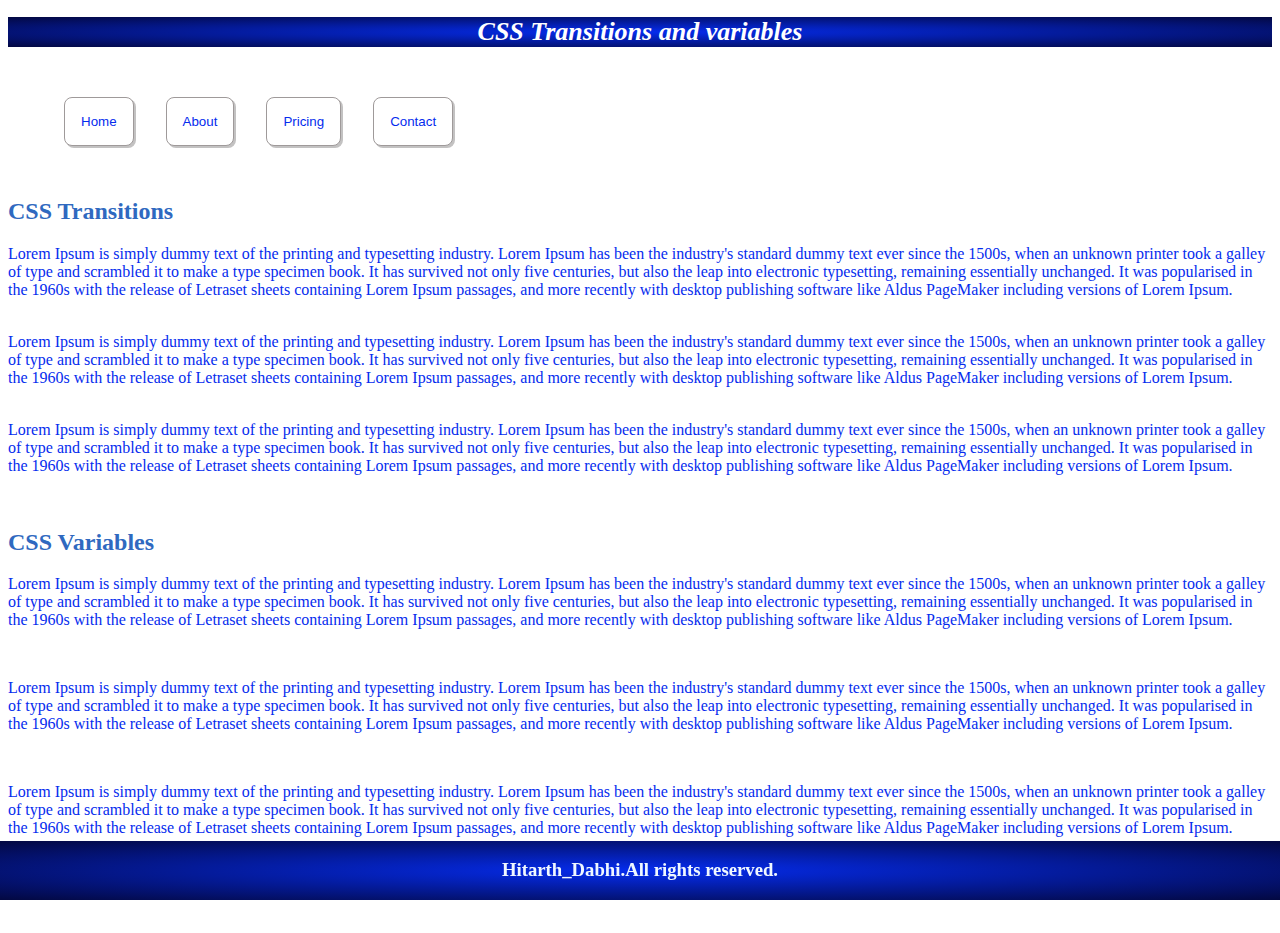
<file: index.html>
<!DOCTYPE html>
<html lang="en">
<head>
    <meta charset="UTF-8">
    <meta name="viewport" content="width=device-width, initial-scale=1.0">
    <title>CSS Transitions and variables</title>
    <link rel="stylesheet" href="styles.css"/>
</head>
<body>
     <div> 
     <header class="header">
        <h1>CSS Transitions and variables</h1>
     </header>
     <div id="container">
        <nav class="nav">
                <ul>
                    <li>
                       <button> <a href="index.html">Home</a></button>
                    </li>
                    <li>
                        <button> <a href="about.html">About</a></button>
                     </li>
                    <li>
                        <button> <a href="pricing.html">Pricing</a></button>
                    </li>
                    <li>
                        <button> <a href="contact.html">Contact</a></button>
                    </li>
                </ul>
            
        </nav>    
        <main>
            <article>
            <h2>CSS Transitions</h2>
            
            <p>
                Lorem Ipsum is simply dummy text of the printing and typesetting industry. Lorem Ipsum has been the industry's standard dummy text ever since the 1500s, when an unknown printer took a galley of type and scrambled it to make a type specimen book. It has survived not only five centuries, but also the leap into electronic typesetting, remaining essentially unchanged. It was popularised in the 1960s with the release of Letraset sheets containing Lorem Ipsum passages, and more recently with desktop publishing software like Aldus PageMaker including versions of Lorem Ipsum.
            </p>
            <p><br>
                Lorem Ipsum is simply dummy text of the printing and typesetting industry. Lorem Ipsum has been the industry's standard dummy text ever since the 1500s, when an unknown printer took a galley of type and scrambled it to make a type specimen book. It has survived not only five centuries, but also the leap into electronic typesetting, remaining essentially unchanged. It was popularised in the 1960s with the release of Letraset sheets containing Lorem Ipsum passages, and more recently with desktop publishing software like Aldus PageMaker including versions of Lorem Ipsum.
            </p>
            <p><br>
                Lorem Ipsum is simply dummy text of the printing and typesetting industry. Lorem Ipsum has been the industry's standard dummy text ever since the 1500s, when an unknown printer took a galley of type and scrambled it to make a type specimen book. It has survived not only five centuries, but also the leap into electronic typesetting, remaining essentially unchanged. It was popularised in the 1960s with the release of Letraset sheets containing Lorem Ipsum passages, and more recently with desktop publishing software like Aldus PageMaker including versions of Lorem Ipsum.
            </p></article><br>
            <section>
            <h2>CSS Variables</h2>
             <p>
                Lorem Ipsum is simply dummy text of the printing and typesetting industry. Lorem Ipsum has been the industry's standard dummy text ever since the 1500s, when an unknown printer took a galley of type and scrambled it to make a type specimen book. It has survived not only five centuries, but also the leap into electronic typesetting, remaining essentially unchanged. It was popularised in the 1960s with the release of Letraset sheets containing Lorem Ipsum passages, and more recently with desktop publishing software like Aldus PageMaker including versions of Lorem Ipsum.
            </p><br>
            <p>
                Lorem Ipsum is simply dummy text of the printing and typesetting industry. Lorem Ipsum has been the industry's standard dummy text ever since the 1500s, when an unknown printer took a galley of type and scrambled it to make a type specimen book. It has survived not only five centuries, but also the leap into electronic typesetting, remaining essentially unchanged. It was popularised in the 1960s with the release of Letraset sheets containing Lorem Ipsum passages, and more recently with desktop publishing software like Aldus PageMaker including versions of Lorem Ipsum.
            </p><br>
            <p>
                Lorem Ipsum is simply dummy text of the printing and typesetting industry. Lorem Ipsum has been the industry's standard dummy text ever since the 1500s, when an unknown printer took a galley of type and scrambled it to make a type specimen book. It has survived not only five centuries, but also the leap into electronic typesetting, remaining essentially unchanged. It was popularised in the 1960s with the release of Letraset sheets containing Lorem Ipsum passages, and more recently with desktop publishing software like Aldus PageMaker including versions of Lorem Ipsum.
            </p><br></section><br><br><br>

        </main>
        <footer class="footer">
            <h3>
                Hitarth_Dabhi.All rights reserved.
            </h3>
        </footer>
    </div>
</div>
</body>
</html>
</file>
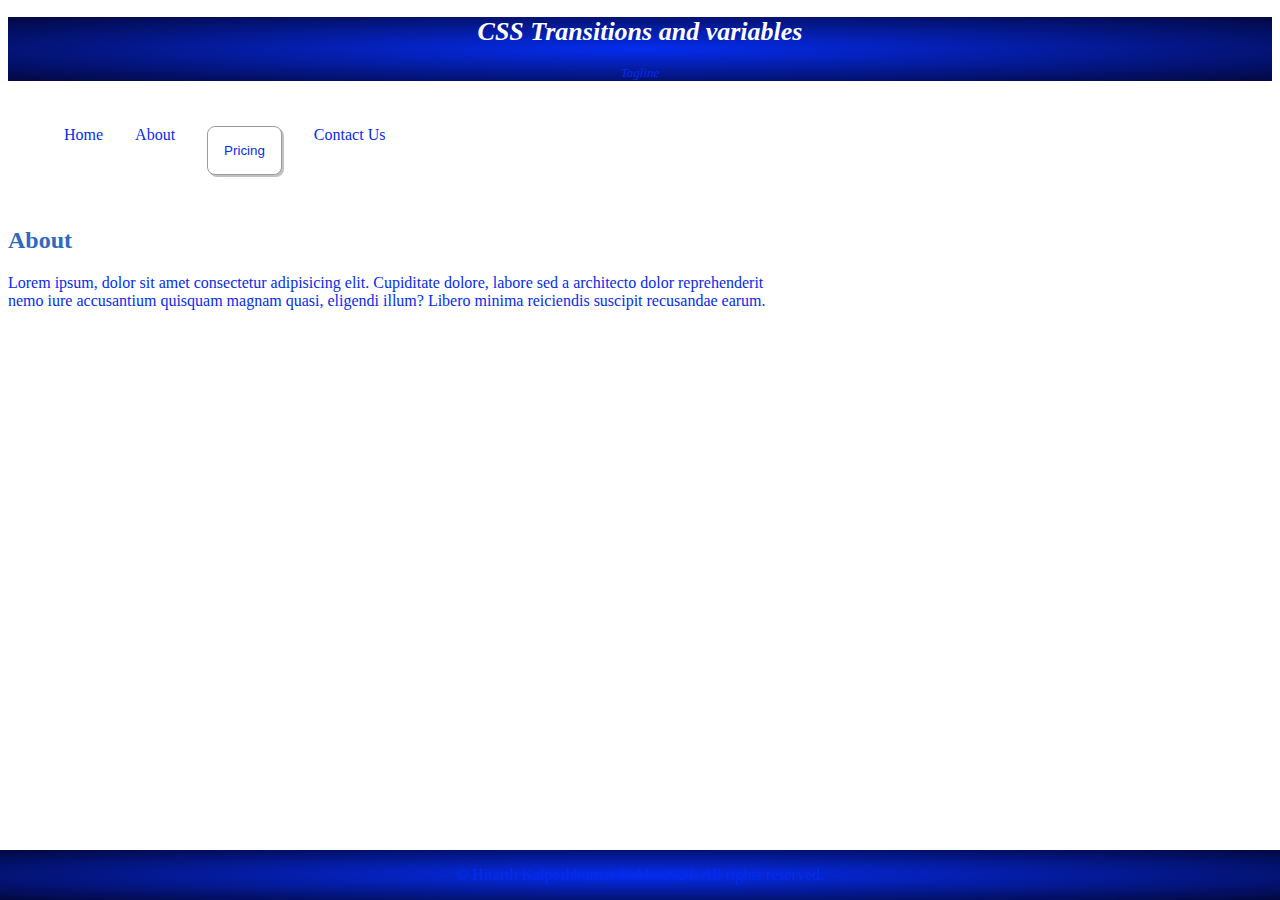
<file: about.html>
<!DOCTYPE html>
<html lang="en">
<head>
    <meta charset="UTF-8">
    <meta name="viewport" content="width=device-width, initial-scale=1.0">
    <title>About</title>
    <link rel="stylesheet" href="styles.css"/>

</head>
<body>
    <div class="page-container">
        <header>
            <h1>CSS Transitions and variables</h1>
            <p>Tagline</p>
        </header>
        <div>
            <aside>
                <nav class="links">
                    <ul>
                        <li class="l1">
                            <a href="/">Home</a>
                        </li>
                        <li class="l1">
                            <a href="/about.html">About</a>
                        </li>
                        <li>
                            <button> <a href="pricing.html">Pricing</a></button>
                        </li>    
                        <li>
                            <a href="/contact.html">Contact Us</a>
                        </li>
                    </ul>
                </nav>
            </aside>
            <main>
                <h2 style="text-align: left 50">About</h2>
                <p>Lorem ipsum, dolor sit amet consectetur adipisicing elit. Cupiditate dolore, labore sed a architecto dolor reprehenderit<br> nemo iure accusantium quisquam magnam quasi, eligendi illum? Libero minima reiciendis suscipit recusandae earum.</p>
            </main>
        </div>
        <footer>
            <p>&copy; Hitarth Kalpeshkumar Dabhi 2024. All rights reserved.</p>
        </footer>
    </div>
</body>
</html>
</file>
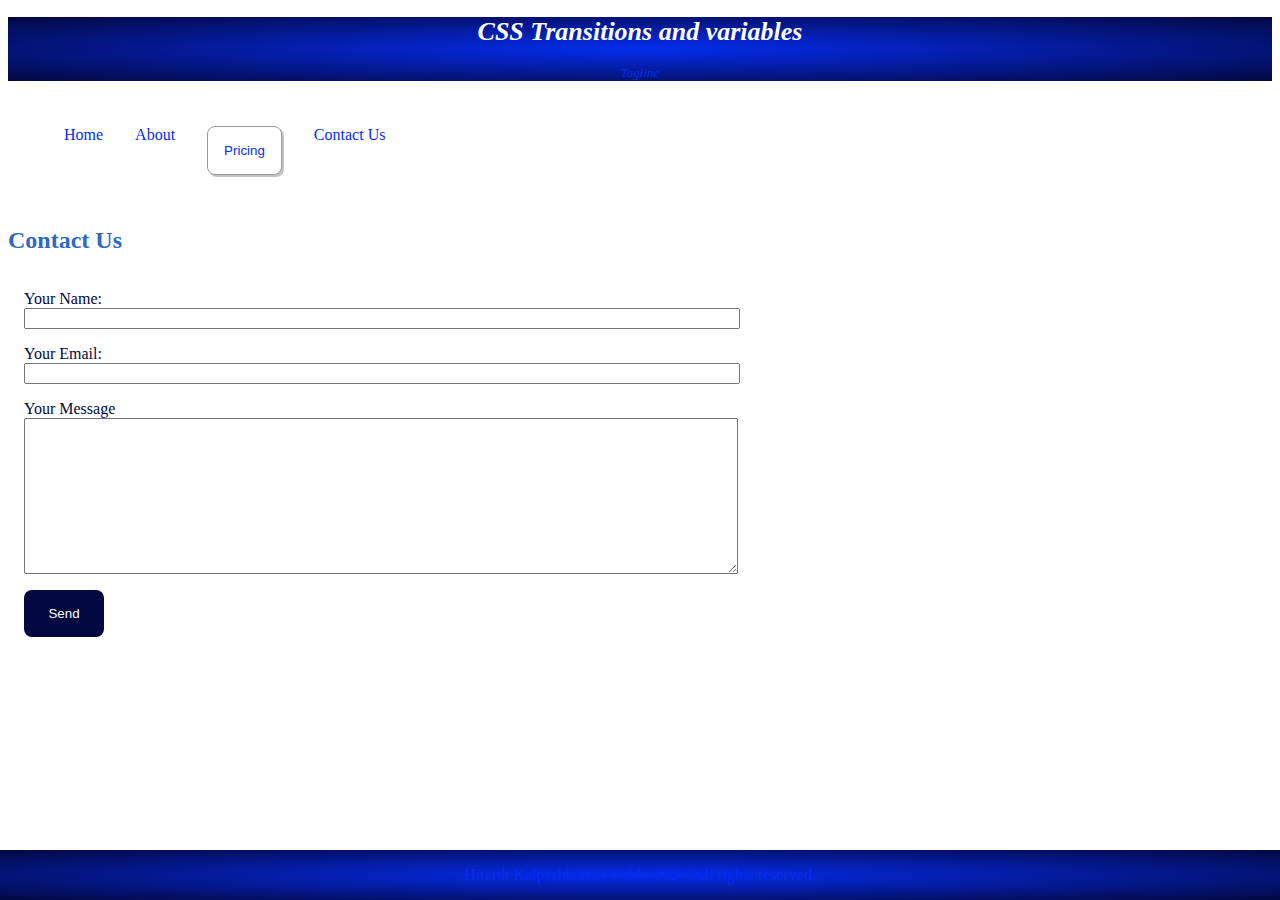
<file: contact.html>
<!DOCTYPE html>
<html lang="en">
<head>
    <meta charset="UTF-8">
    <meta name="viewport" content="width=device-width, initial-scale=1.0">
    <title>Contact us</title>
    <link rel="stylesheet" href="styles.css"/>

</head>
<body>
    <div class="page-container">
        <header>
            <h1>CSS Transitions and variables</h1>
            <p>Tagline</p>
        </header>
        <div>
            <aside>
                <nav class="links">
                    <ul>
                        <li class="l1">
                            <a href="/">Home</a>
                        </li>
                        <li class="l1">
                            <a href="/about.html">About</a>
                        </li>
                        <li>
                            <button> <a href="pricing.html">Pricing</a></button>
                        </li>    
                        <li>
                            <a href="/contact.html">Contact Us</a>
                        </li>
                    </ul>
                </nav>
            </aside>
            <main>
                <h2 id="contact">Contact Us</h2>
                <form id="form">
                    <label for="name">Your Name: </label>
                    <input type="text" name="name" />
                    <label for="email">Your Email:</label>
                    <input type="email" name="email" />
                    <label for="message">Your Message</label>
                    <textarea name="message" rows="10"></textarea>
                    <button>Send</button>
                </form>
            </main>
        </div>
        <footer>
            <p>Hitarth Kalpeshkumar Dabhi 2024. All rights reserved.</p>
        </footer>
    </div>
</body>
</html>
</file>
<file: styles.css>
:root{

    --color1: #052cee;
    --color2: #030841;
    --color3: rgb(47, 105, 192);
}

header{

    text-align:center;
   
    color: white;
    font-size: small;
    background: radial-gradient(var(--color1),var(--color2));  
    font-style: italic;
    
}
nav{
margin-top: 10px;
display:flex;

}

li {

    list-style-type:none;
    padding: 1rem;
    float:left;
   
    

    
}
button {

padding: 1rem;
background: white;
border: 1px solid rgb(159, 154, 154);
border-radius: 0.5rem;
box-shadow: 2px 2px rgb(195, 194, 194);

transition:box-shadow 1s ease, background 1s ease, margin 0.5s ease, padding 1s ease;


}
a{

    text-decoration: none;
    color:var(--color1);
    transition: color 1s ease;
   
}

button:hover{
    box-shadow: -2px 5px rgb(181, 176, 176);
    background: var(--color1);
    color:white;
    
    margin-top: none;
    padding:20px;

    color: white;
    transition: box-shadow 1s ease, background 1s ease, margin 0.5s ease, padding 1s ease;

    a{

        color:white;
        transition: color 1s ease, padding 1s ease;
  
    }


}
footer{

    
    background:radial-gradient(var(--color1),var(--color2)) ;
    color:aliceblue;
    position: fixed;
    text-align: center;
    left:0;
    bottom: 0;
    right:0;
}



p {

   color: var(--color1);
}
.pricing > aside > div{

    color: var(--color1);
    font-size: larger;
    display:block;
    margin-left: 10px;
}
.pricing >div:nth-child(1){


    float:left;
}

h2{

    color:var(--color3);
}
form {

    padding: 1rem;
    width: 80%;  
 
    color:var(--color2);
}

input,
textarea {
    display: block;
    width: 70%;
    margin-bottom: 1rem;
}

form button {
    
    background:radial-gradient(var(--color2),var(--color2));
    border: none;
    color: #fff;
    border-radius: 5px solid;
    width: 5rem;
    margin-left: auto;
    box-shadow: none;
    transition: background 1s ease;
    
}
form button:hover
{

    transition: background 2s ease, color 1s ease;
    padding: 1rem;
    background:radial-gradient(var(--color1),var(--color3));
    border: none;
    color: #e7e5e5;
    width: 5rem;
    margin-left: auto;
    box-shadow: none;
}
</file>
